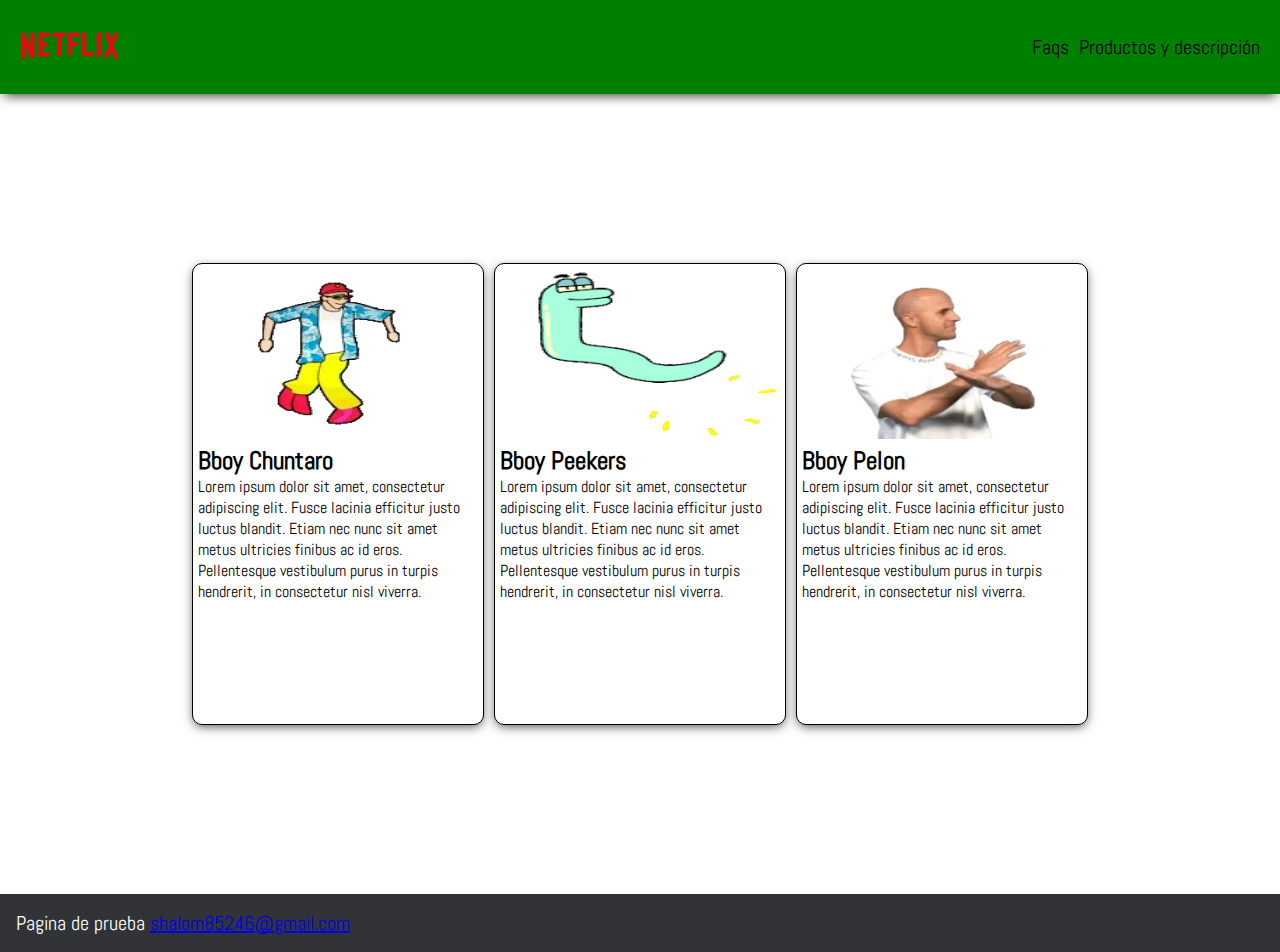
<file: index.html>
<!DOCTYPE html>
<html lang="es">

<head>
    <meta charset="UTF-8">
    <meta name="viewport" content="width=device-width, initial-scale=1.0">
    <meta http-equiv="X-UA-Compatible" content="ie=edge">
    <link rel="stylesheet" href="./css/grid.css">
    <link rel="stylesheet" href="./css/styles.css">
    <link rel="stylesheet" href="./css/mobil.css">
    <link rel="stylesheet" href="./css/animation.css">
    <title>Fiesta de Gif</title>
</head>

<body>
    <nav>
        <div class="brand_image">
            <img src="./images/logo.png" class="logo" alt="">
        </div>
        <div class="nav_options">
            <ul>
                <li><a href="#">Faqs</a></li>
                <li><a href="#">Productos y descripción</a></li>
            </ul>
        </div>
    </nav>
    <main class="main fadeIn fadeInDown">
        <div class="caja">
            <img src="./images/bboy1.webp" alt="Pelicula de Lion" class="gif">
            <span>Bboy Chuntaro</span>
            <p>
                Lorem ipsum dolor sit amet, consectetur adipiscing elit. Fusce lacinia efficitur justo luctus blandit. Etiam nec nunc sit amet metus ultricies finibus ac id eros. Pellentesque vestibulum purus in turpis hendrerit, in consectetur nisl viverra.
            </p>
        </div>
        <div class="caja">
            <img src="./images/peekers.gif" alt="Pelicula de Lion" class="gif">
            <span>Bboy Peekers</span>
            <p>Lorem ipsum dolor sit amet, consectetur adipiscing elit. Fusce lacinia efficitur justo luctus blandit. Etiam nec nunc sit amet metus ultricies finibus ac id eros. Pellentesque vestibulum purus in turpis hendrerit, in consectetur nisl viverra.
            </p>
        </div>
        <div class="caja">
            <img src="./images/pelon.webp" alt="Pelicula de Lion" class="gif">
            <span>Bboy Pelon</span>
            <p>Lorem ipsum dolor sit amet, consectetur adipiscing elit. Fusce lacinia efficitur justo luctus blandit. Etiam nec nunc sit amet metus ultricies finibus ac id eros. Pellentesque vestibulum purus in turpis hendrerit, in consectetur nisl viverra.
            </p>
        </div>
    </main>
    <footer>
        <div>
            Pagina de prueba
            <a href="shalom85246@gmail.com">shalom85246@gmail.com</a>
        </div>
    </footer>
    <!--<img src="./images/bboygato.webp" alt="Pelicula de Lion" class="gif">
        <img src="./images/peekers.gif" alt="Pelicula de Lion" class="gif">
        <img src="./images/pelon.webp" alt="Pelicula de Lion" class="gif">
        <img src="./images/viborita.webp" alt="Pelicula de Lion" class="gif">-->
    <script src="./javascript/script.js"></script>
</body>

</html>
</file>
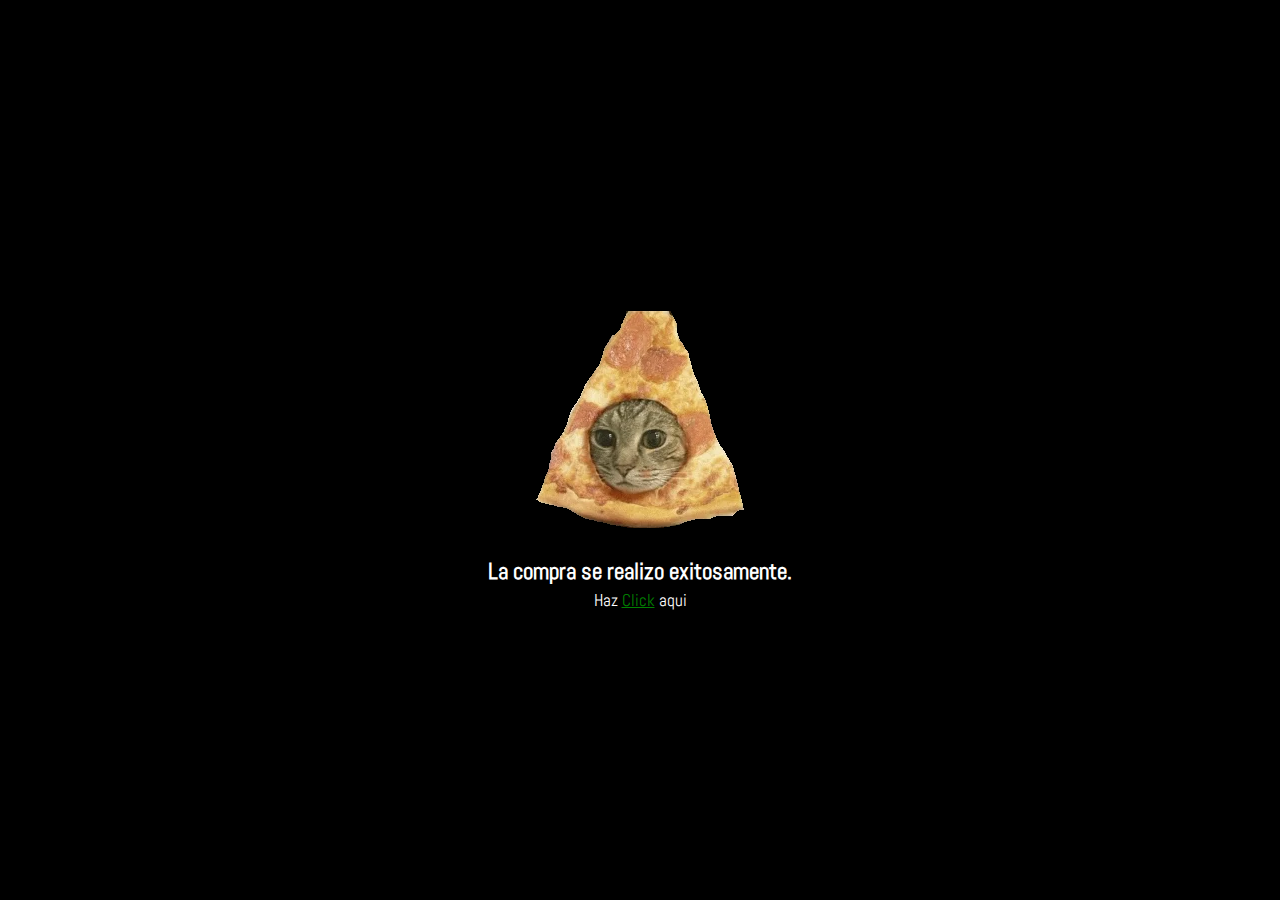
<file: exito.html>
<!DOCTYPE html>
<html lang="en">

<head>
    <meta charset="UTF-8">
    <meta name="viewport" content="width=device-width, initial-scale=1.0">
    <meta http-equiv="X-UA-Compatible" content="ie=edge">
    <link rel="stylesheet" href="./css/styles.css">
    <link rel="stylesheet" href="./css/animation.css">
    <link rel="stylesheet" href="./css/paypal.css">
    <title>Exito</title>
</head>

<body>
    <div class="content_paypal">
        <img src="./images/giphy.webp" alt="">
        <h3>La compra se realizo exitosamente.</h3>
        <small>Haz <a href="#">Click</a> aqui</small>
    </div>
</body>

</html>
</file>
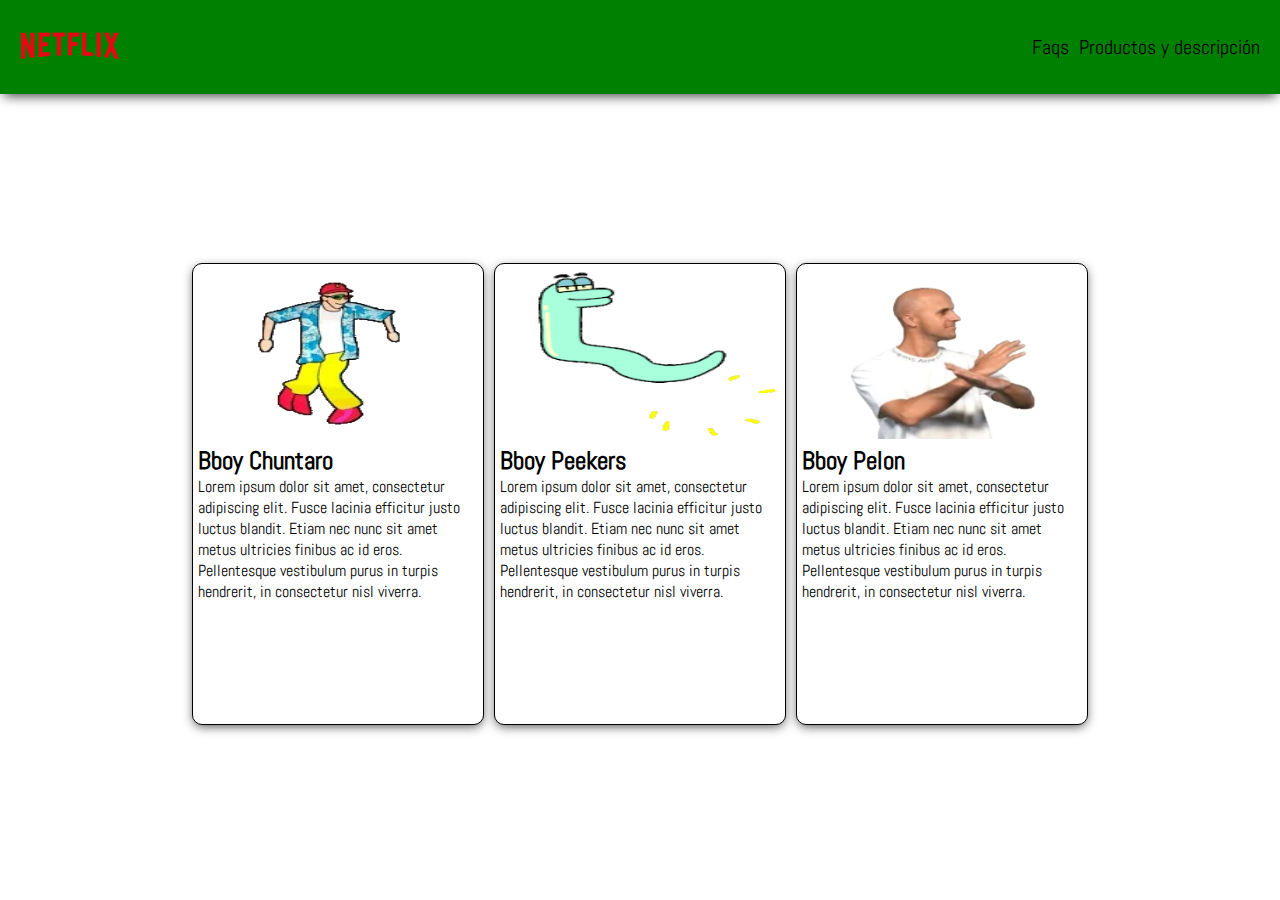
<file: index-respaldo.html>
<!DOCTYPE html>
<html lang="es">

<head>
    <meta charset="UTF-8">
    <meta name="viewport" content="width=device-width, initial-scale=1.0">
    <meta http-equiv="X-UA-Compatible" content="ie=edge">
    <link rel="stylesheet" href="./css/styles.css">
    <link rel="stylesheet" href="./css/mobil.css">
    <link rel="stylesheet" href="./css/animation.css">
    <title>Fiesta de Gif</title>
</head>

<body>
    <!--Aqui empieza el nav-->
    <nav>
        <div class="brand_image">
            <img src="./images/logo.png" class="logo" alt="">
        </div>
        <div class="nav_options">
            <ul>
                <li><a href="#">Faqs</a></li>
                <li><a href="#">Productos y descripción</a></li>
            </ul>
        </div>
    </nav>
    <!--Aqui termina mi nav-->
    <main class="main fadeIn fadeInDown">
        <div class="caja">
            <img src="./images/bboy1.webp" alt="Pelicula de Lion" class="gif">
            <span>Bboy Chuntaro</span>
            <p>
                Lorem ipsum dolor sit amet, consectetur adipiscing elit. Fusce lacinia efficitur justo luctus blandit. Etiam nec nunc sit amet metus ultricies finibus ac id eros. Pellentesque vestibulum purus in turpis hendrerit, in consectetur nisl viverra.
            </p>
        </div>
        <div class="caja">
            <img src="./images/peekers.gif" alt="Pelicula de Lion" class="gif">
            <span>Bboy Peekers</span>
            <p>Lorem ipsum dolor sit amet, consectetur adipiscing elit. Fusce lacinia efficitur justo luctus blandit. Etiam nec nunc sit amet metus ultricies finibus ac id eros. Pellentesque vestibulum purus in turpis hendrerit, in consectetur nisl viverra.
            </p>
        </div>
        <div class="caja">
            <img src="./images/pelon.webp" alt="Pelicula de Lion" class="gif">
            <span>Bboy Pelon</span>
            <p>Lorem ipsum dolor sit amet, consectetur adipiscing elit. Fusce lacinia efficitur justo luctus blandit. Etiam nec nunc sit amet metus ultricies finibus ac id eros. Pellentesque vestibulum purus in turpis hendrerit, in consectetur nisl viverra.
            </p>
        </div>
    </main>
    <!--<img src="./images/bboygato.webp" alt="Pelicula de Lion" class="gif">
        <img src="./images/peekers.gif" alt="Pelicula de Lion" class="gif">
        <img src="./images/pelon.webp" alt="Pelicula de Lion" class="gif">
        <img src="./images/viborita.webp" alt="Pelicula de Lion" class="gif">-->
    <script src="./javascript/script.js"></script>
</body>

</html>
</file>
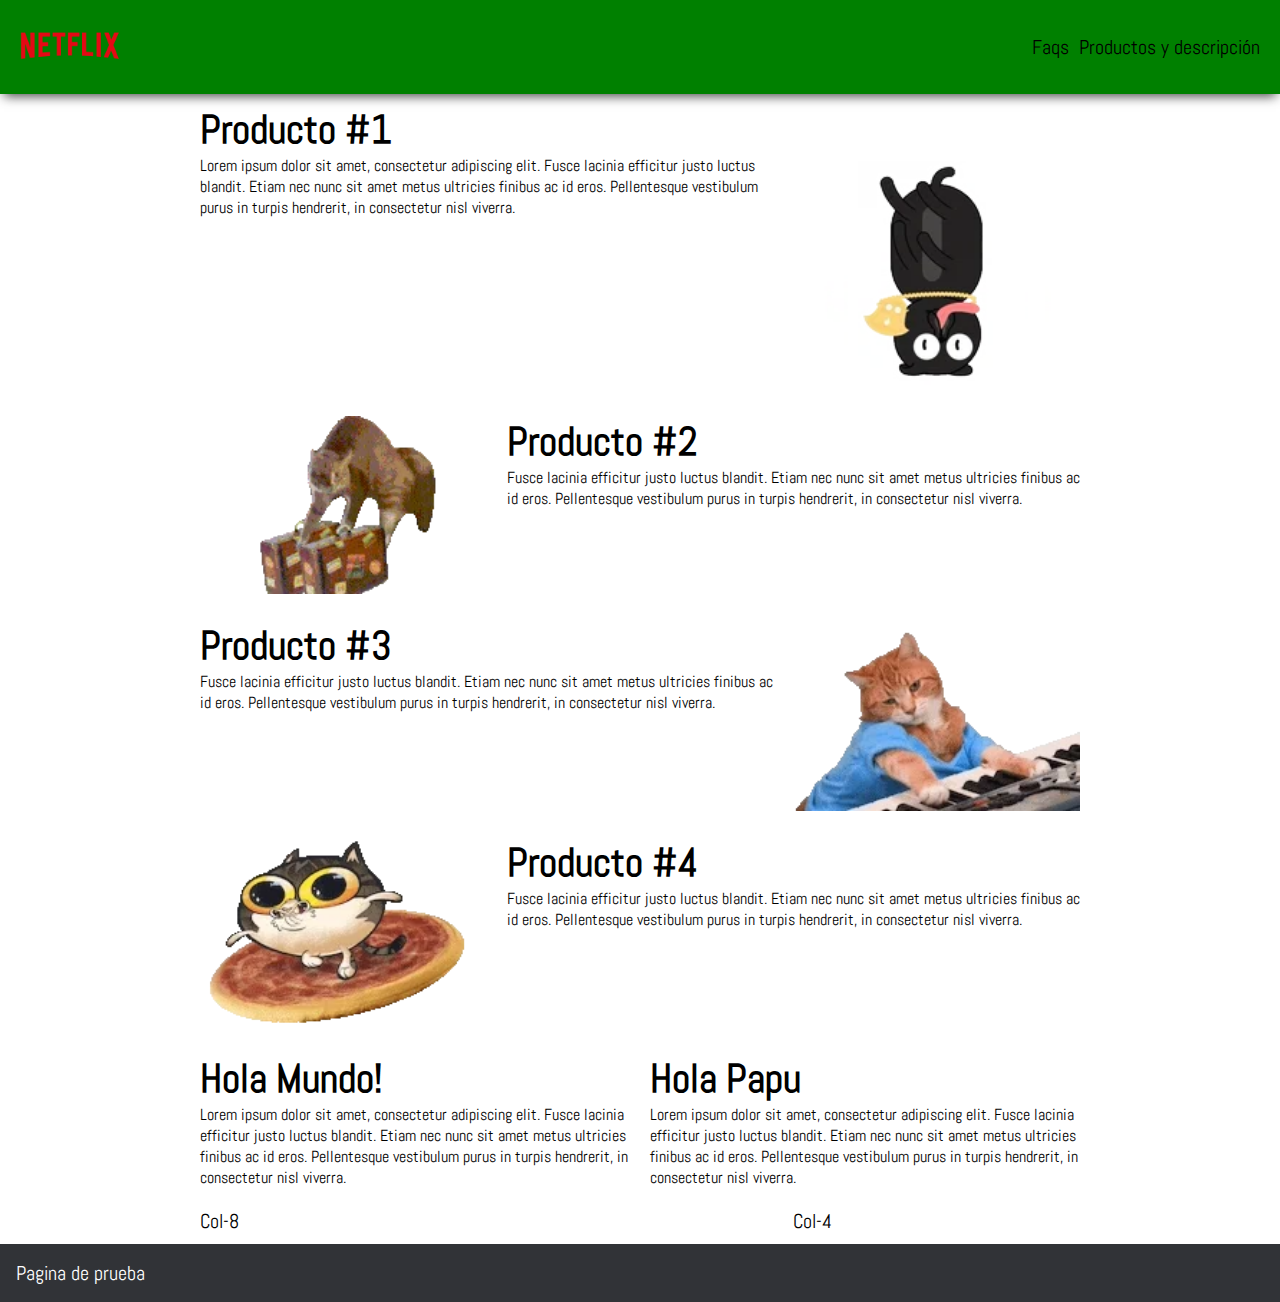
<file: productos.html>
<!DOCTYPE html>
<html lang="es">

<head>
    <meta charset="UTF-8">
    <meta name="viewport" content="width=device-width, initial-scale=1.0">
    <meta http-equiv="X-UA-Compatible" content="ie=edge">
    <link rel="stylesheet" href="./css/styles.css">
    <link rel="stylesheet" href="./css/mobil.css">
    <link rel="stylesheet" href="./css/animation.css">
    <link rel="stylesheet" href="./css/grid.css">
    <title>Fiesta de Gif</title>
</head>

<body>
    <nav>
        <div class="brand_image">
            <img src="./images/logo.png" class="logo" alt="">
        </div>
        <div class="nav_options">
            <ul>
                <li><a href="#">Faqs</a></li>
                <li><a href="#">Productos y descripción</a></li>
            </ul>
        </div>
    </nav>
    <div class="container">
        <div class="row">
            <div class="col-8">
                <h1>Producto #1</h1>
                <p>Lorem ipsum dolor sit amet, consectetur adipiscing elit. Fusce lacinia efficitur justo luctus blandit. Etiam nec nunc sit amet metus ultricies finibus ac id eros. Pellentesque vestibulum purus in turpis hendrerit, in consectetur nisl viverra.</p>
            </div>
            <div class="col-4">
                <img src="./images/bboygato.webp" alt="" width="100%">
            </div>
        </div>
        <div class="row">
            <div class="col-4">
                <img src="./images/gato_bamonos.webp" alt="" width="100%">
            </div>
            <div class="col-8">
                <h1>Producto #2</h1>
                <p>Fusce lacinia efficitur justo luctus blandit. Etiam nec nunc sit amet metus ultricies finibus ac id eros. Pellentesque vestibulum purus in turpis hendrerit, in consectetur nisl viverra.</p>
            </div>
        </div>
        <div class="row">
            <div class="col-8">
                <h1>Producto #3</h1>
                <p> Fusce lacinia efficitur justo luctus blandit. Etiam nec nunc sit amet metus ultricies finibus ac id eros. Pellentesque vestibulum purus in turpis hendrerit, in consectetur nisl viverra.</p>
            </div>
            <div class="col-4">
                <img src="./images/gato_piano.webp" alt="" width="100%">
            </div>
        </div>
        <div class="row">
            <div class="col-4">
                <img src="./images/gato_pizza.webp" alt="" width="100%">
            </div>
            <div class="col-8">
                <h1>Producto #4</h1>
                <p>Fusce lacinia efficitur justo luctus blandit. Etiam nec nunc sit amet metus ultricies finibus ac id eros. Pellentesque vestibulum purus in turpis hendrerit, in consectetur nisl viverra.</p>
            </div>
        </div>
        <div class="row">
            <div class="col-6">
                <h1>Hola Mundo!</h1>
                <p>Lorem ipsum dolor sit amet, consectetur adipiscing elit. Fusce lacinia efficitur justo luctus blandit. Etiam nec nunc sit amet metus ultricies finibus ac id eros. Pellentesque vestibulum purus in turpis hendrerit, in consectetur nisl viverra.</p>
            </div>
            <div class="col-6">
                <h1>Hola Papu</h1>
                <p>Lorem ipsum dolor sit amet, consectetur adipiscing elit. Fusce lacinia efficitur justo luctus blandit. Etiam nec nunc sit amet metus ultricies finibus ac id eros. Pellentesque vestibulum purus in turpis hendrerit, in consectetur nisl viverra.</p>
            </div>
        </div>
        <div class="row">
            <div class="col-8">
                Col-8
            </div>
            <div class="col-4">
                Col-4
            </div>
        </div>
    </div>
    <footer>
        <div>
            Pagina de prueba
        </div>
    </footer>
    <!--<img src="./images/bboygato.webp" alt="Pelicula de Lion" class="gif">
        <img src="./images/peekers.gif" alt="Pelicula de Lion" class="gif">
        <img src="./images/pelon.webp" alt="Pelicula de Lion" class="gif">
        <img src="./images/viborita.webp" alt="Pelicula de Lion" class="gif">-->
    <script src="./javascript/script.js"></script>
</body>

</html>
</file>
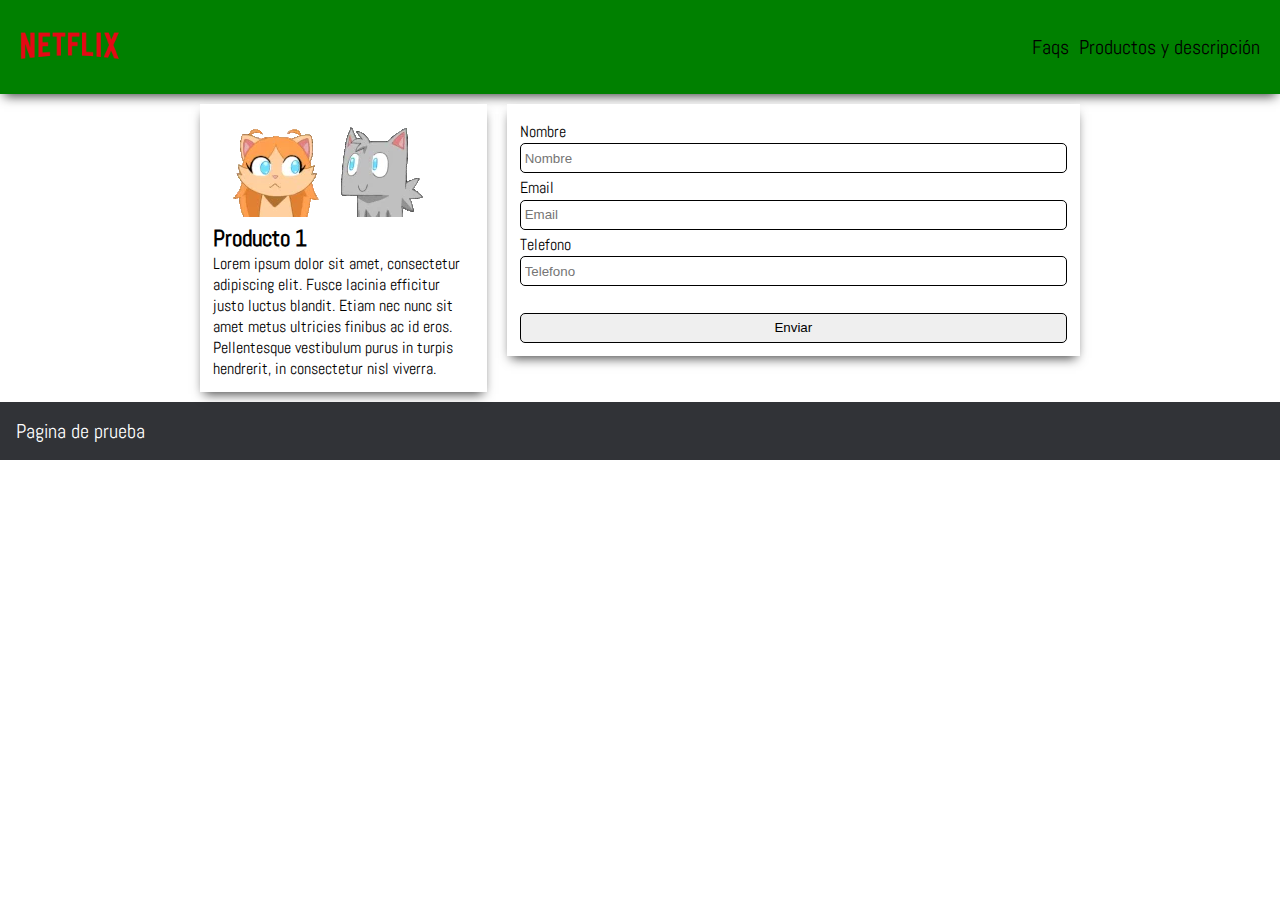
<file: ventas.html>
<!DOCTYPE html>
<html lang="es">

<head>
    <meta charset="UTF-8">
    <meta name="viewport" content="width=device-width, initial-scale=1.0">
    <meta http-equiv="X-UA-Compatible" content="ie=edge">
    <link rel="stylesheet" href="./css/styles.css">
    <link rel="stylesheet" href="./css/mobil.css">
    <link rel="stylesheet" href="./css/animation.css">
    <link rel="stylesheet" href="./css/grid.css">
    <title>Fiesta de Gif</title>
</head>

<body>
    <nav>
        <div class="brand_image">
            <img src="./images/logo.png" class="logo" alt="">
        </div>
        <div class="nav_options">
            <ul>
                <li><a href="#">Faqs</a></li>
                <li><a href="#">Productos y descripción</a></li>
            </ul>
        </div>
    </nav>
    <div class="container">
        <div class="row">
            <div class="col-4">
                <div class="modulo_pago">
                    <img src="./images/gatos.webp" alt="">
                    <h3>Producto 1</h3>
                    <p>Lorem ipsum dolor sit amet, consectetur adipiscing elit. Fusce lacinia efficitur justo luctus blandit. Etiam nec nunc sit amet metus ultricies finibus ac id eros. Pellentesque vestibulum purus in turpis hendrerit, in consectetur nisl
                        viverra.
                    </p>
                </div>
            </div>
            <div class="col-8">
                <div class="modulo_pago">
                    <form action="https://www.paypal.com/cgi-bin/webscr?cmd=_s-xclick&hosted_button_id=YRLYBNB2BNXSL" method="POST">
                        <label for="first_name">Nombre</label>
                        <br>
                        <input type="text" placeholder="Nombre" name="first_name">
                        <br>
                        <label for="email">Email</label>
                        <br>
                        <input type="email" placeholder="Email" name="email">
                        <br>
                        <label for="telefono">Telefono</label>
                        <br>
                        <input type="text" placeholder="Telefono" name="telefono">
                        <br>
                        <br>
                        <input type="submit" value="Enviar" name="submit">
                    </form>
                </div>
            </div>
        </div>
    </div>
    <footer>
        <div>
            Pagina de prueba
        </div>
    </footer>
    <!--<img src="./images/bboygato.webp" alt="Pelicula de Lion" class="gif">
        <img src="./images/peekers.gif" alt="Pelicula de Lion" class="gif">
        <img src="./images/pelon.webp" alt="Pelicula de Lion" class="gif">
        <img src="./images/viborita.webp" alt="Pelicula de Lion" class="gif">-->
    <script src="./javascript/script.js"></script>
</body>

</html
</file>
<file: css/grid.css>
.container {
    max-width: 900px;
    margin: auto;
}

.row {
    display: flex;
}

.col-1 {
    width: 8.33333%;
}

.col-2 {
    width: 16.66666%;
}

.col-3 {
    width: 24.99999%;
}

.col-4 {
    width: 33.33333%;
}

.col-5 {
    width: 41.66666%;
}

.col-6 {
    width: 49.99999%;
}

.col-7 {
    width: 58.33333%;
}

.col-8 {
    width: 66.66666%;
}

.col-9 {
    width: 74.99999%;
}

.col-10 {
    width: 83.33333%;
}

.col-11 {
    width: 91.66666%;
}

.col-12 {
    width: 100%;
}

[class*="col-"] {
    padding: 10px;
}

@media (max-width: 900px) {
    .row {
        display: inherit;
    }
    [class*="col-"] {
        width: 100%;
    }
    /*----------------------------------------- VENTAS*/
    .modulo_pago img {
        widows: 100px;
    }
}
</file>
<file: css/styles.css>
@import url('https://fonts.googleapis.com/css?family=Abel&display=swap');
* {
    padding: 0;
    margin: 0;
}


/*Variables*/

:root {
    --green-color: green;
    --white--color: white;
    --shadow: 0px 6px 11px -4px rgba(0, 0, 0, 0.75);
}

html,
body {
    padding: 0;
    margin: 0;
    font-size: 20px;
    font-family: 'Abel', Helvetica;
}

nav {
    display: flex;
    background-color: var(--green-color);
    padding: 10px;
    color: var(--white--color);
    justify-content: space-between;
    align-items: center;
    -webkit-box-shadow: 0px 6px 11px -4px rgba(0, 0, 0, 0.75);
    -moz-box-shadow: 0px 6px 11px -4px rgba(0, 0, 0, 0.75);
    box-shadow: 0px 6px 11px -4px rgba(0, 0, 0, 0.75);
}

nav ul {
    display: flex;
}

nav li {
    padding-right: 10px;
    list-style: none;
    color: var(--white--color);
    align-items: center;
}

nav li a {
    color: black;
    text-decoration: none;
}

nav li a:hover {
    color: var(--white--color);
}

.logo {
    width: 120px;
}

.caja {
    background-color: var(--white--color);
    width: 280px;
    height: 450px;
    margin: 5px;
    padding: 5px;
    border: 1px solid black;
    border-radius: 10px;
    -webkit-box-shadow: 0px 3px 11px -2px rgba(0, 0, 0, 0.75);
    -moz-box-shadow: 0px 3px 11px -2px rgba(0, 0, 0, 0.75);
    box-shadow: 0px 3px 11px -2px rgba(0, 0, 0, 0.75);
}

.caja span {
    font-weight: bold;
    font-size: 25px;
}

.caja .gif {
    width: 100%;
    height: 170px;
}

.main {
    width: 100%;
    height: 40em;
    display: flex;
    justify-content: center;
    align-items: center;
}


/*----------------------------------------- FOOTER*/

footer {
    background-color: #313337;
    color: var(--white--color);
    padding: 16px;
}


/*----------------------------------------- VENTAS*/

.modulo_pago {
    background-color: var(--white--color);
    padding: 13px;
    -webkit-box-shadow: var(--shadow);
    -moz-box-shadow: var(--shadow);
    box-shadow: var(--shadow);
}

.modulo_pago img {
    widows: 100%;
}


/*----------------------------------------- LABELS*/

p,
label {
    font-size: 16px;
}

.modulo_pago input[type="text"],
.modulo_pago input[type="email"],
.modulo_pago input[type="submit"] {
    width: 100%;
    height: 30px;
    border: 1px solid black;
    border-radius: 5px;
    padding: 4px;
    box-sizing: border-box;
}
</file>
<file: css/mobil.css>
@media (max-width: 600px) {
    .main {
        flex-wrap: wrap;
    }
}
</file>
<file: css/animation.css>
.fadeIn {
    -webkit-animation-duration: 4s;
    -webkit-animation-fill-mode: both;
    -webkit-animation-name: fadeIn;
    animation-duration: 4s;
    animation-fill-mode: both;
    animation-name: fadeIn;
}

@keyframes fadeIn {
    from {
        opacity: 0;
    }
    to {
        opacity: 1;
    }
}

.fadeInDown {
    -webkit-animation-duration: 4s;
    -webkit-animation-fill-mode: both;
    -webkit-animation-name: fadeInDown;
    animation-duration: 4s;
    animation-fill-mode: both;
    animation-name: fadeInDown;
}

@keyframes fadeInDown {
    from {
        opacity: 0;
        -webkit-transform: translate3d(0, -100%, 0);
        transform: translate3d(0, -100%, 0);
    }
    to {
        opacity: 1;
        -webkit-transform: translate3d(0, 0, 0);
        transform: translate3d(0, 0, 0);
    }
}
</file>
<file: css/paypal.css>
body {
    background-color: black;
    color: #fff;
    text-align: center;
    display: flex;
    justify-content: center;
    align-items: center;
    height: 100vh;
}

.content_paypal a {
    color: green;
}
</file>
